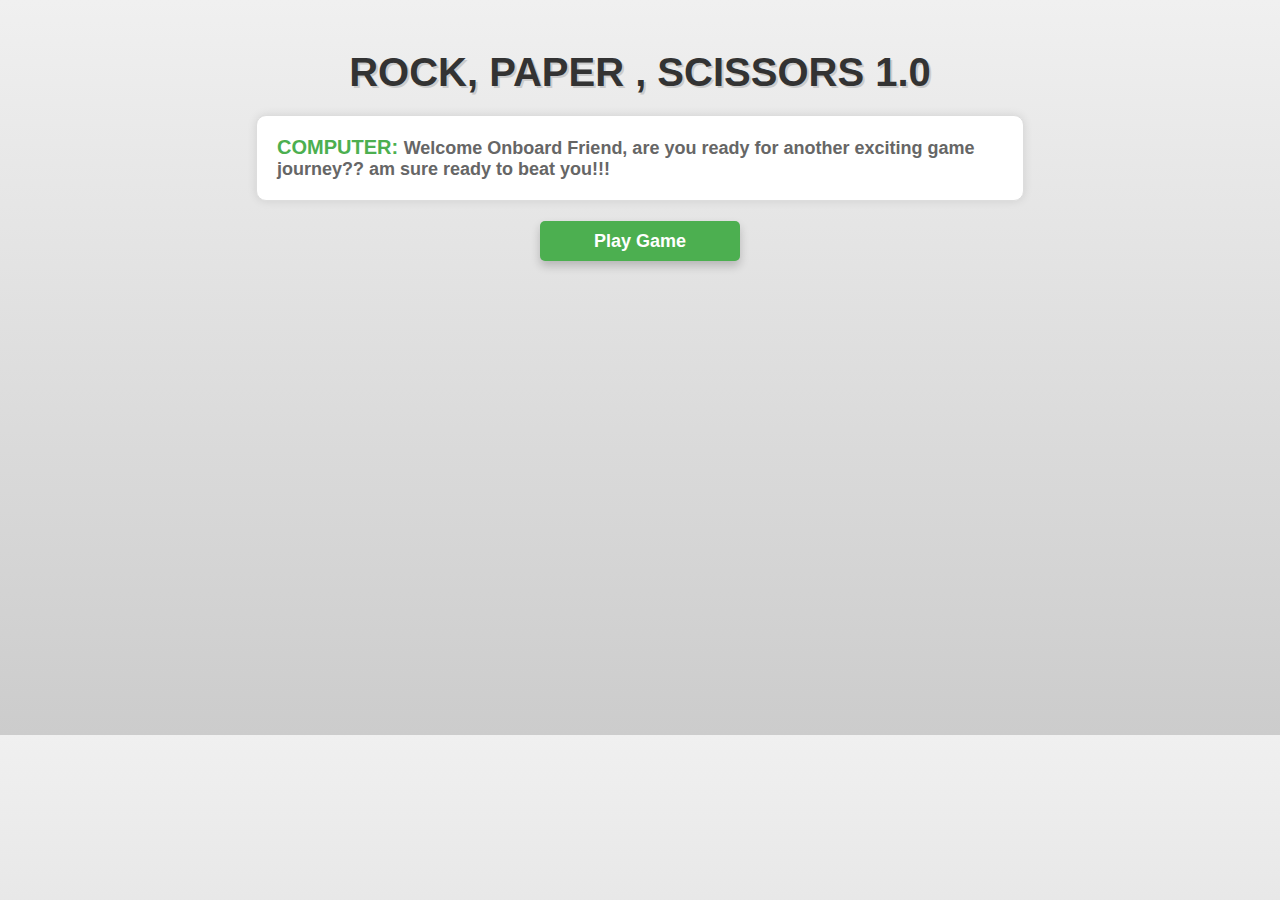
<file: game.html>
<!DOCTYPE html>
<html>
<head>
  <title>Rock Paper Scissors</title>
  <link rel="stylesheet" href="game.css">
</head>
<body>
  <h1> ROCK, PAPER , SCISSORS 1.0 </h1>
 <div id="welcome_message" ><p><b>COMPUTER: </b> Welcome Onboard Friend, are you ready for another exciting game journey?? am sure ready to beat you!!! <br> </p></div>
 <button id="play_game" onclick="Game_Started();">Play Game</button>
  <div id="game-container" class="game-container">
    <h1>Rock Paper Scissors</h1>
    <div class="scoreboard">
      <p>Player: <span id="player-score">0</span></p>
      <p>Computer: <span id="computer-score">0</span></p>
    </div>
    <div class="game-options">
      <button id="rock-btn">Rock</button>
      <button id="paper-btn">Paper</button>
      <button id="scissors-btn">Scissors</button>
      <button id="end-btn">End Game</button>
    </div>
    <div class="result-container">
      <p id="result-message"></p>
    </div>
  </div>
  <script src="game.js"></script>
</body>
</html>
</file>
<file: game.css>
.game-container {
  max-width: 400px;
  margin: 40px auto;
  text-align: center;
  padding: 20px;
  border: 1px solid #ddd;
  border-radius: 10px;
  box-shadow: 0 0 10px rgba(0, 0, 0, 0.1);
}

.scoreboard {
  margin-bottom: 20px;
}

.scoreboard p {
  font-size: 18px;
  margin-bottom: 10px;
}

.game-options {
  margin-bottom: 20px;
}

.game-options button {
  width: 100px;
  height: 40px;
  margin: 10px;
  border: none;
  border-radius: 5px;
  background-color: #4CAF50;
  color: #fff;
  cursor: pointer;
}

.game-options button:hover {
  background-color: #3e8e41;
}

.result-container {
  font-size: 24px;
  font-weight: bold;
  margin-top: 20px;
}

* {
  box-sizing: border-box;
  margin: 0;
  padding: 0;
}

body {
  font-family: Arial, sans-serif;
  background-color: #f0f0f0;
  background-image: linear-gradient(to bottom, #f0f0f0, #ccc);
}

/* Header Section */

h1 {
  text-align: center;
  margin-top: 50px;
  color: #333;
  font-size: 40px;
  text-shadow: 2px 2px #ccc;
}

/* Welcome Message Section */

#welcome_message {
  width: 60%;
  margin: 20px auto;
  padding: 20px;
  background-color: #fff;
  border: 1px solid #ddd;
  border-radius: 10px;
  box-shadow: 0 0 10px rgba(0, 0, 0, 0.1);
}

#welcome_message p {
  font-size: 18px;
  font-weight: bold;
  color: #666;
}

#welcome_message b {
  color: #4CAF50;
  font-size: 20px;
}

/* Play Game Button */

#play_game {
  display: block;
  margin: 20px auto;
  width: 200px;
  height: 40px;
  border: none;
  border-radius: 5px;
  background-color: #4CAF50;
  color: #fff;
  cursor: pointer;
  font-size: 18px;
  font-weight: bold;
  transition: background-color 0.3s ease;
}

#play_game:hover {
  background-color: #3e8e41;
}

#play_game:active {
  transform: scale(0.9);
}

/* Media Queries */

@media (max-width: 768px) {
  #welcome_message {
    width: 80%;
  }
}

@media (max-width: 480px) {
  #welcome_message {
    width: 90%;
  }
  #play_game {
    width: 150px;
  }
}
#play_game {
  width: 200px;
  height: 40px;
  border: none;
  border-radius: 5px;
  background-color: #4CAF50;
  color: #fff;
  cursor: pointer;
  font-size: 18px;
  font-weight: bold;
  transition: background-color 0.3s ease;
  box-shadow: 0 5px 10px rgba(0, 0, 0, 0.2);
}

#play_game:hover {
  background-color: #3e8e41;
}

#play_game:active {
  transform: scale(0.9);
}
</file>
